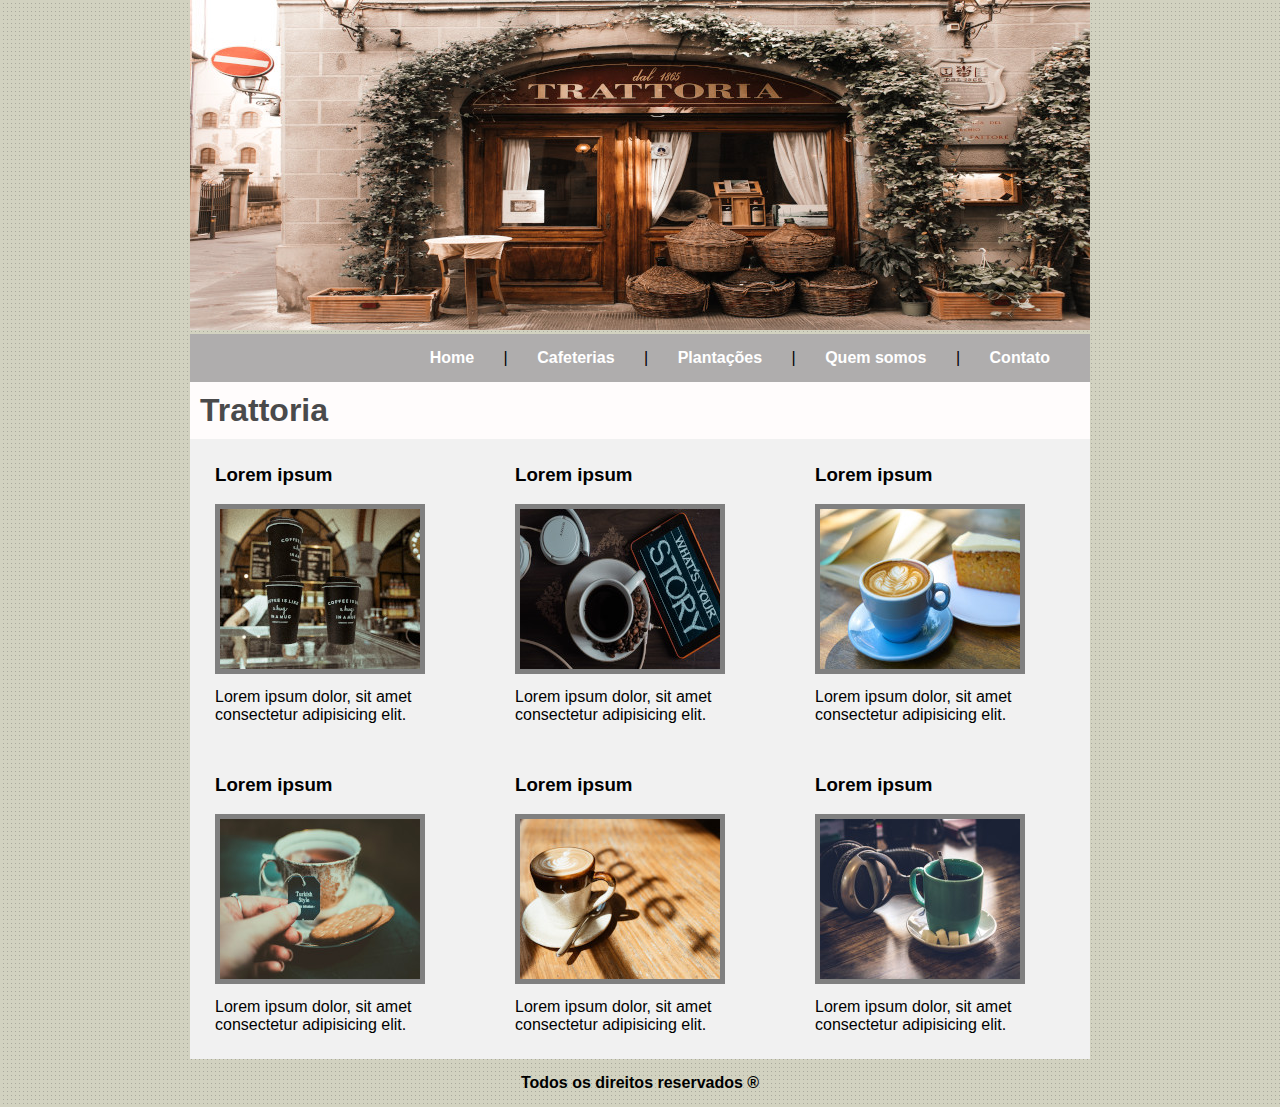
<file: index.html>
<!DOCTYPE html>
<html lang="pt-br">
<head>
    <meta charset="UTF-8">
    <meta http-equiv="X-UA-Compatible" content="IE=edge">
    <meta name="viewport" content="width=device-width, initial-scale=1.0">
    <link rel="shortcut icon" href="favicon/favicon.ico" type="image/x-icon">
    <link rel="stylesheet" href="style.css">
    <title>Trattoria - Principal</title>
</head>
<body>
    <div id="principal">
        <img src="imagens/pexels-rachel-claire-4819658.jpg" alt="imagem ilustrativa">

        <div id="menu">

            <a href="index.html">Home</a> |
            <a href="cafeteria.html" target="_self" rel="next">Cafeterias</a> |
            <a href="plantacoes.html" target="_self" rel="next">Plantações</a> |
            <a href="quemsomos.html" target="_self" rel="next">Quem somos</a> |
            <a href="contato.html" target="_self" rel="next">Contato</a>

        </div>

        <div id="conteudo">

            <h1>Trattoria</h1>

        </div>

        <div>
            <div class="lateral">
                <h3>Lorem ipsum</h3>
                <br>
                <a href="mensagem.html">
                    <img src="imagens/xixara1.jpg" alt="" class="sobretra1">
                </a>
                <p>Lorem ipsum dolor, sit amet consectetur adipisicing elit.</p>
            </div>

            <div class="lateral">
                <h3>Lorem ipsum</h3>
                <br>
                <a href="mensagem.html">
                    <img src="imagens/xixara2.jpg" alt="" class="sobretra1">
                </a>
                <p>Lorem ipsum dolor, sit amet consectetur adipisicing elit.</p>
            </div>

            <div class="lateral">
                <h3>Lorem ipsum</h3>
                <br>
                <a href="mensagem.html">
                    <img src="imagens/xixara3.jpg" alt="" class="sobretra1">
                </a>
                <p>Lorem ipsum dolor, sit amet consectetur adipisicing elit.</p>
            </div>

            <div class="lateral">
                <h3>Lorem ipsum</h3>
                <br>
                <a href="mensagem.html">
                    <img src="imagens/xixara4.jpg" alt="" class="sobretra1">
                </a>
                <p>Lorem ipsum dolor, sit amet consectetur adipisicing elit.</p>
            </div>

            <div class="lateral">
                <h3>Lorem ipsum</h3>
                <br>
                <a href="mensagem.html">
                    <img src="imagens/xixara5.jpg" alt="" class="sobretra1">
                </a>
                <p>Lorem ipsum dolor, sit amet consectetur adipisicing elit.</p>
            </div>

            <div class="lateral">
                <h3>Lorem ipsum</h3>
                <br>
                <a href="mensagem.html">
                    <img src="imagens/xixara6.jpg" alt="" class="sobretra1">
                </a>
                <p>Lorem ipsum dolor, sit amet consectetur adipisicing elit.</p>
            </div>

        </div>

        <div class="clear"></div>

        <div id="rodape">
            <h4>Todos os direitos reservados &reg;</h4>
        </div>
    </div>
</body>
</html>
</file>
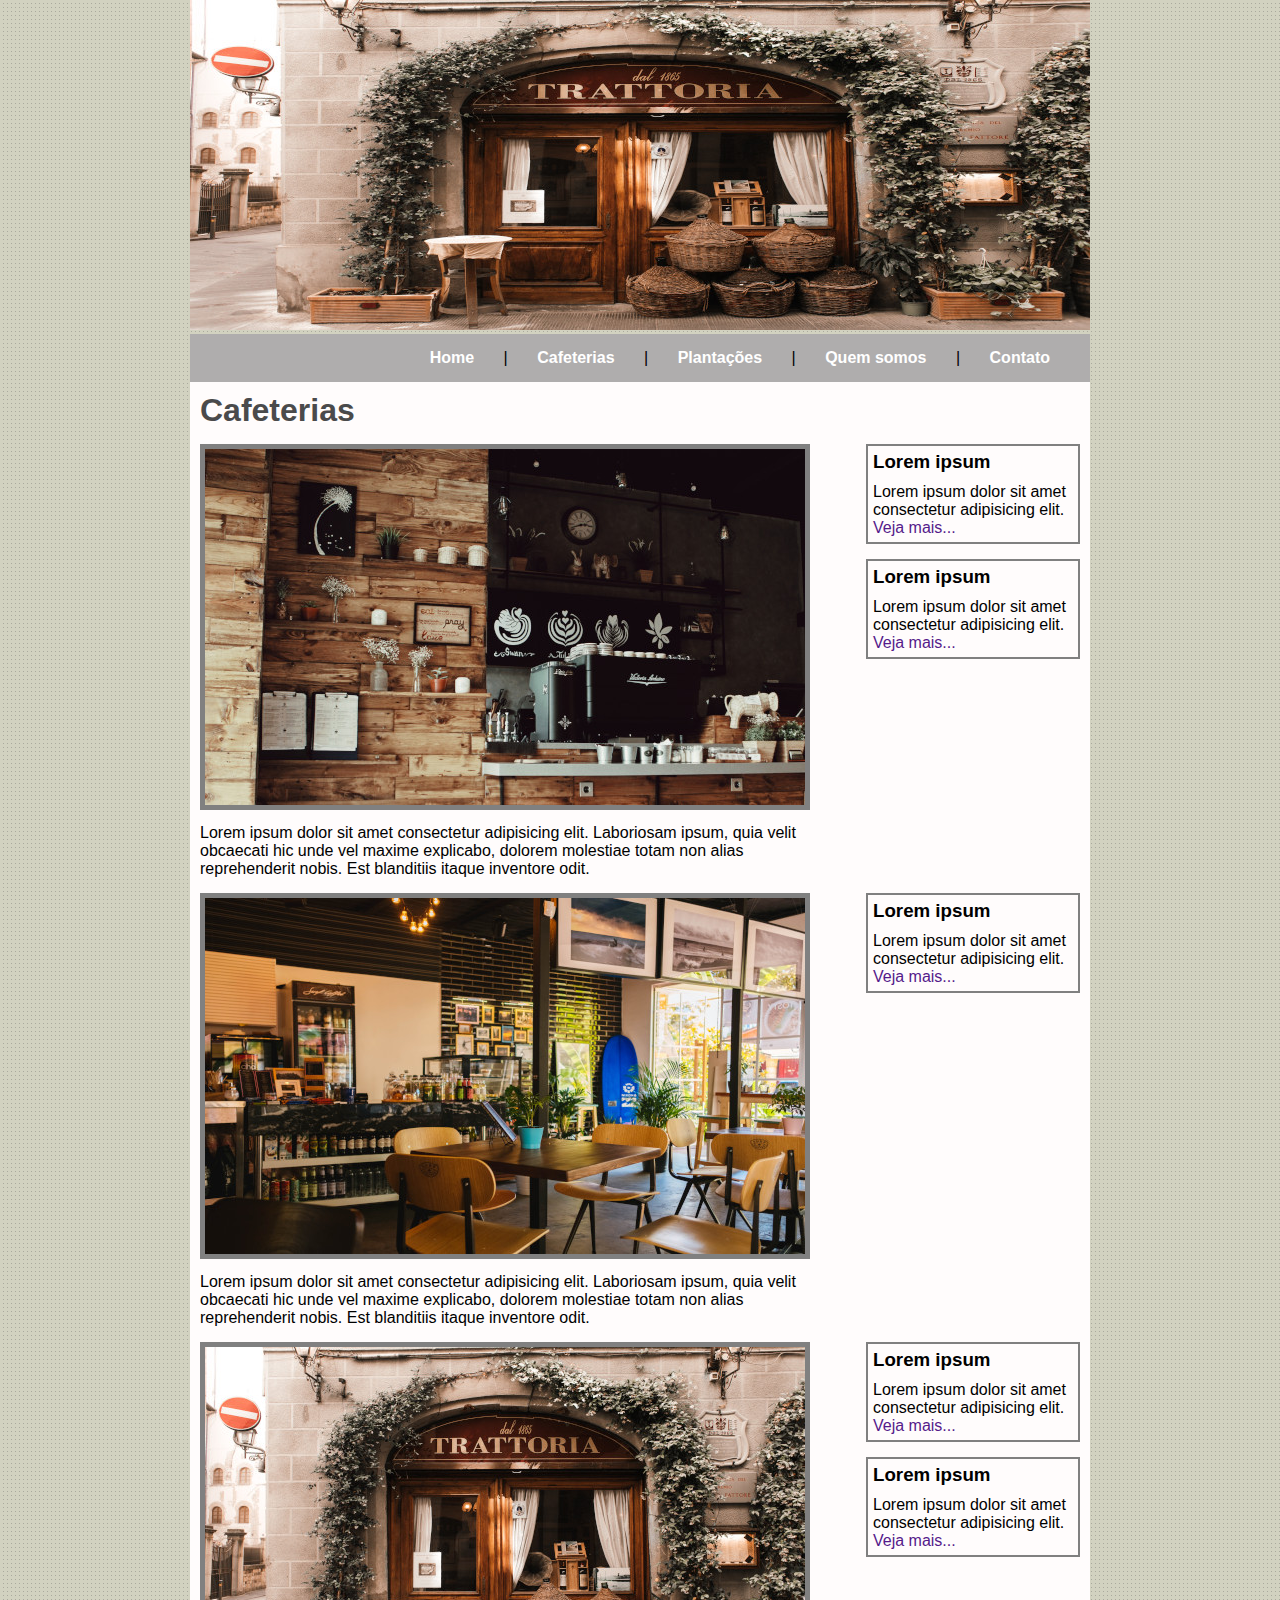
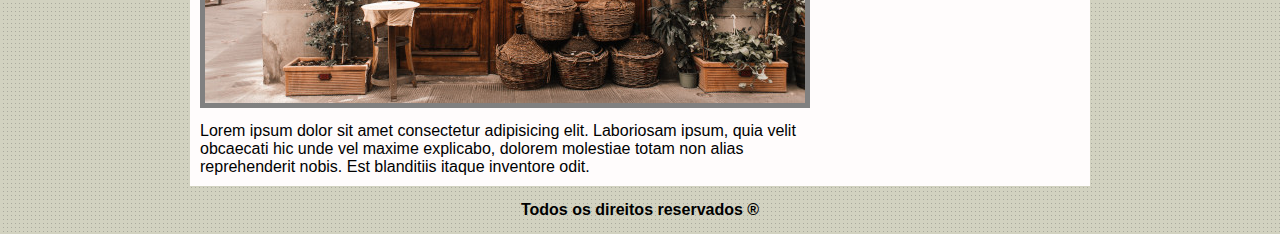
<file: cafeteria.html>
<!DOCTYPE html>
<html lang="pt-br">
<head>
    <meta charset="UTF-8">
    <meta http-equiv="X-UA-Compatible" content="IE=edge">
    <meta name="viewport" content="width=device-width, initial-scale=1.0">
    <link rel="stylesheet" href="style.css">
    <link rel="shortcut icon" href="favicon/favicon.ico" type="image/x-icon">
    <title>Trattoria - Cafeterias</title>
</head>
<body>
    <div id="principal">
        <img src="imagens/pexels-rachel-claire-4819658.jpg" alt="imagem ilustrativa">

        <div id="menu">

            <a href="index.html" target="_self" rel="prev">Home</a> |
            <a href="cafeteria.html">Cafeterias</a> |
            <a href="plantacoes.html" target="_self" rel="next">Plantações</a> |
            <a href="quemsomos.html" target="_self" rel="next">Quem somos</a> |
            <a href="contato.html" target="_self" rel="next">Contato</a>

        </div>

        <div id="conteudo">

            <h1>Cafeterias</h1>

            <div class="cafeteria01">
                <img src="imagens/cafeteria1.jpg" alt="">

                <p>Lorem ipsum dolor sit amet consectetur adipisicing elit. Laboriosam ipsum, quia velit obcaecati hic unde vel maxime explicabo, dolorem molestiae totam non alias reprehenderit nobis. Est blanditiis itaque inventore odit.</p>
                
            </div>

            <div id="area-lateral">
                <h3>Lorem ipsum</h3>
                <p>Lorem ipsum dolor sit amet consectetur adipisicing elit.</p>
                <a href="">Veja mais...</a>
            </div>

            <div id="area-lateral">
                <h3>Lorem ipsum</h3>
                <p>Lorem ipsum dolor sit amet consectetur adipisicing elit.</p>
                <a href="">Veja mais...</a>
            </div>

            <div class="cafeteria01">
                <img src="imagens/cafeteria2.jpg" alt="">

                <p>Lorem ipsum dolor sit amet consectetur adipisicing elit. Laboriosam ipsum, quia velit obcaecati hic unde vel maxime explicabo, dolorem molestiae totam non alias reprehenderit nobis. Est blanditiis itaque inventore odit.</p>
            </div>

            <div id="area-lateral">
                <h3>Lorem ipsum</h3>
                <p>Lorem ipsum dolor sit amet consectetur adipisicing elit.</p>
                <a href="">Veja mais...</a>
            </div>

            <div class="cafeteria01">
                <img src="imagens/cafeteria3.jpg" alt="">

                <p>Lorem ipsum dolor sit amet consectetur adipisicing elit. Laboriosam ipsum, quia velit obcaecati hic unde vel maxime explicabo, dolorem molestiae totam non alias reprehenderit nobis. Est blanditiis itaque inventore odit.</p>
            </div>

            <div id="area-lateral">
                <h3>Lorem ipsum</h3>
                <p>Lorem ipsum dolor sit amet consectetur adipisicing elit.</p>
                <a href="">Veja mais...</a>
            </div>

            <div id="area-lateral">
                <h3>Lorem ipsum</h3>
                <p>Lorem ipsum dolor sit amet consectetur adipisicing elit.</p>
                <a href="">Veja mais...</a>
            </div>

            <div class="clear"></div>

        </div>

        <div id="rodape">
            <h4>Todos os direitos reservados &reg;</h4>
        </div>
    </div>
</body>
</html>
</file>
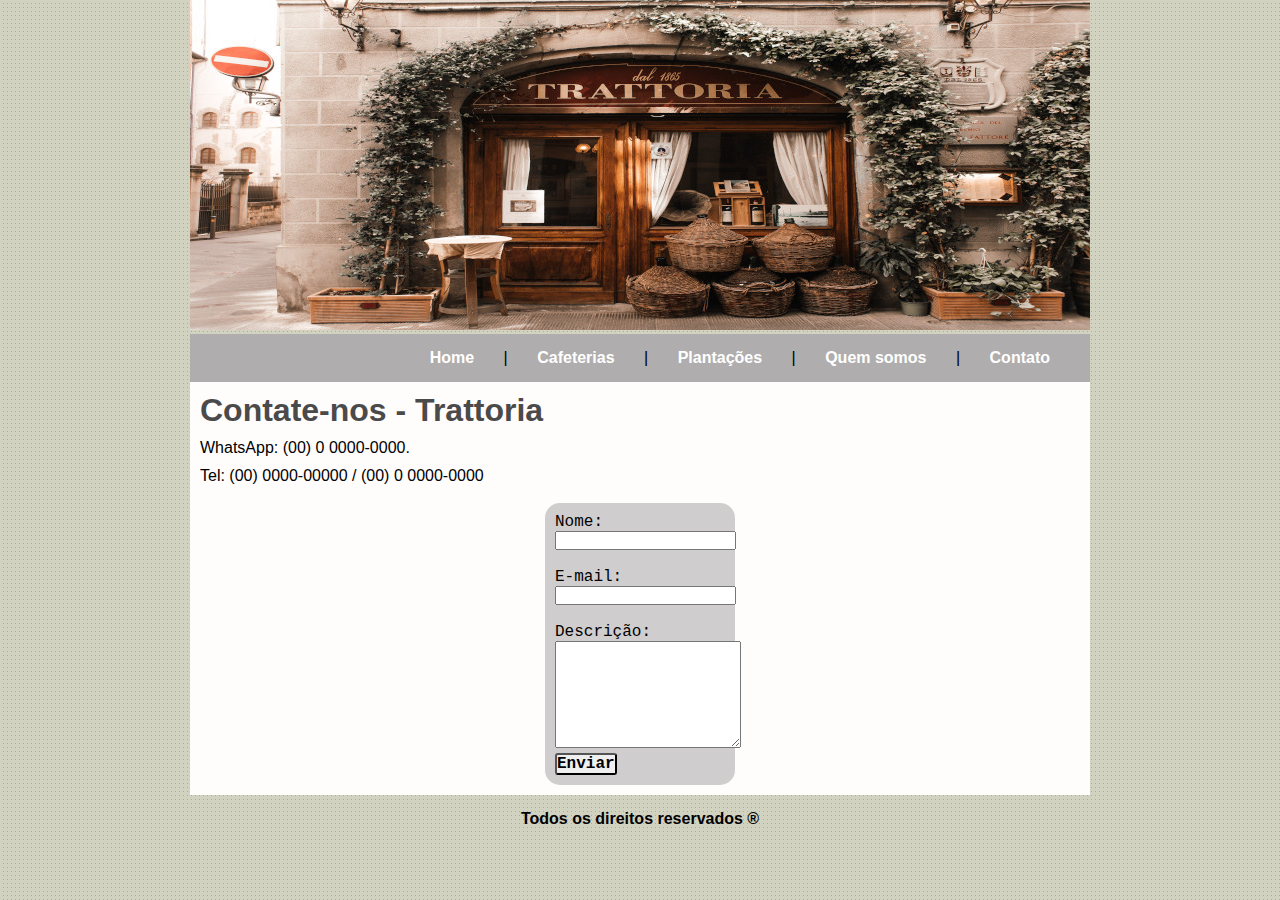
<file: contato.html>
<!DOCTYPE html>
<html lang="pt-br">
<head>
    <meta charset="UTF-8">
    <meta http-equiv="X-UA-Compatible" content="IE=edge">
    <meta name="viewport" content="width=device-width, initial-scale=1.0">
    <link rel="stylesheet" href="style.css">
    <link rel="shortcut icon" href="favicon/favicon.ico" type="image/x-icon">
    <title>Trattoria - Contato</title>
</head>
<body>
    <div id="principal">
        <img src="imagens/pexels-rachel-claire-4819658.jpg" alt="imagem ilustrativa">

        <div id="menu">

            <a href="index.html" target="_self" rel="prev">Home</a> |
            <a href="cafeteria.html" target="_self" rel="prev">Cafeterias</a> |
            <a href="plantacoes.html" target="_self" rel="prev">Plantações</a> |
            <a href="quemsomos.html" target="_self" rel="prev">Quem somos</a> |
            <a href="contato.html">Contato</a>

        </div>

        <div id="conteudo">

            <h1>Contate-nos - Trattoria</h1>

            <p>WhatsApp: (00) 0 0000-0000.</p>
            <p>Tel: (00) 0000-00000 / (00) 0 0000-0000</p>

            <br>

            <div id="forms1">
                
                <form action="">
                    <span class="form2">Nome:</span> <br>
                    <input type="text" name="nome"> <br> <br>
                    E-mail: <br>
                    <input type="email" name="email"> <br> <br>
                    Descrição: <br>
                    <textarea name="" id="" cols="21" rows="7"></textarea> <br>
                    <input type="button" value="Enviar" class="botao1">
                </form>
            </div>

        </div>

        <div id="rodape">
            <h4>Todos os direitos reservados &reg;</h4>
        </div>
    </div>
</body>
</html>
</file>
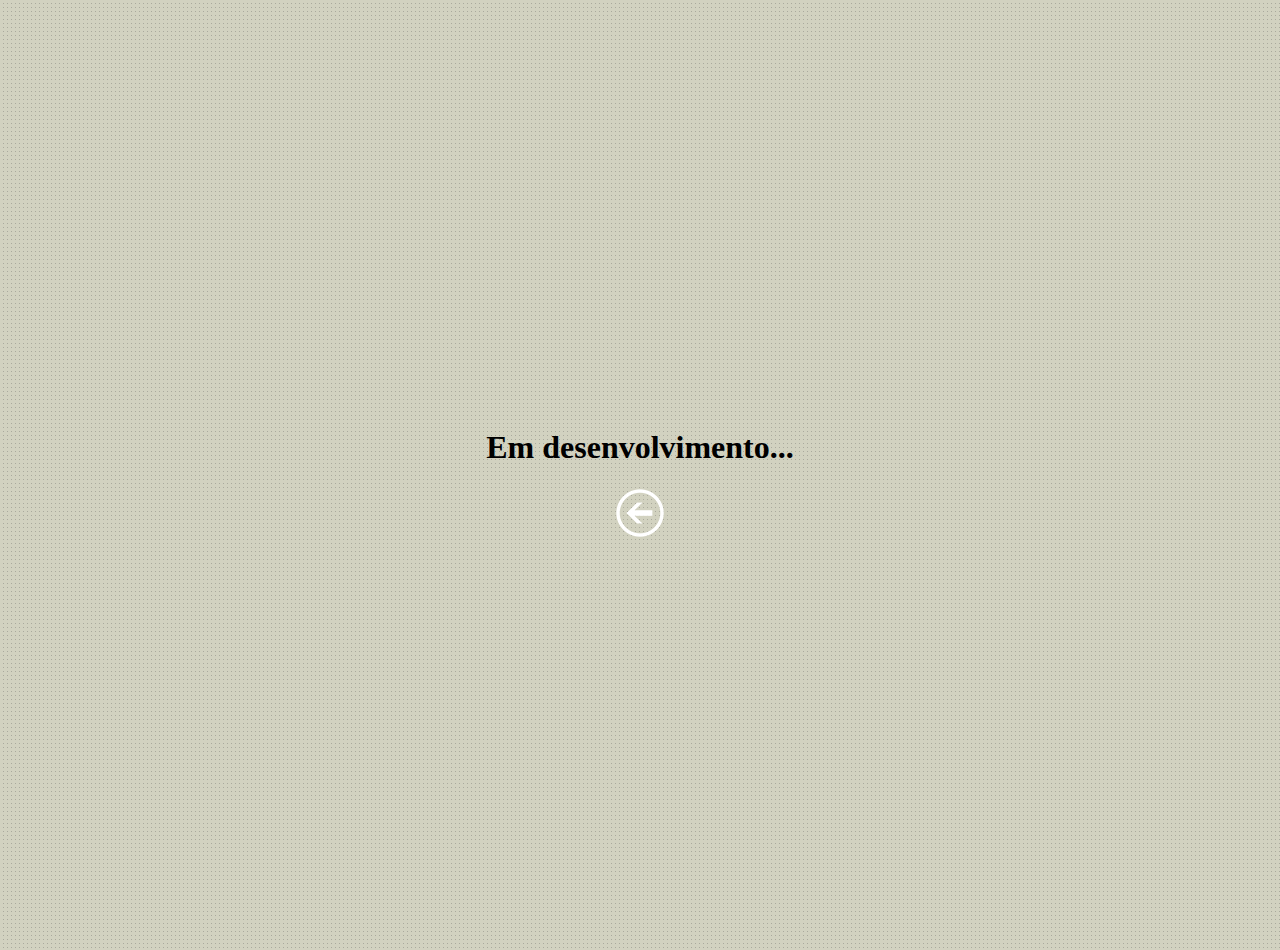
<file: mensagem.html>
<!DOCTYPE html>
<html lang="pt-br">
<head>
    <meta charset="UTF-8">
    <meta http-equiv="X-UA-Compatible" content="IE=edge">
    <meta name="viewport" content="width=device-width, initial-scale=1.0">
    <link rel="shortcut icon" href="favicon/favicon.ico" type="image/x-icon">
    
    <title>Em desenvolvimento...</title>
    

    <style>
        body {
            background: #CCC url('imagens/fundo.png');
        }

        #testes {
            text-align: center;
            margin: auto;
            padding: 400px;
        }
    </style>
</head>
<body>
    <div id="testes">

        <h1>Em desenvolvimento...</h1>

        <a href="index.html" target="_self" rel="prev"><img src="imagens/voltar.png" alt=""></a>

    </div>
</body>
</html>
</file>
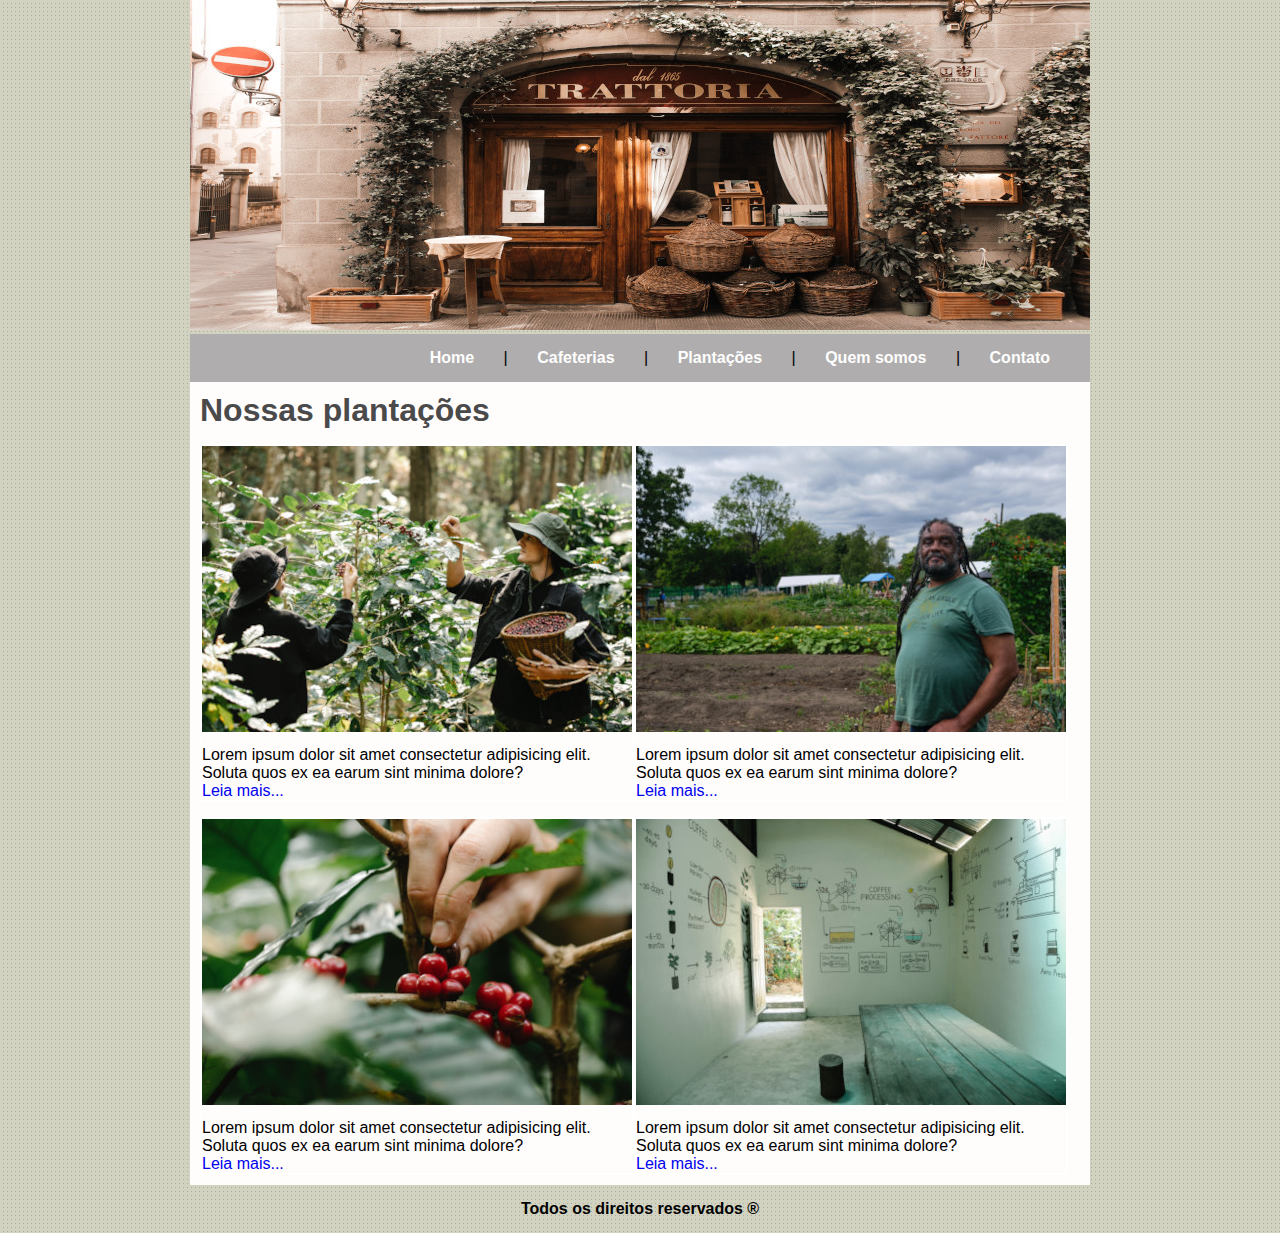
<file: plantacoes.html>
<!DOCTYPE html>
<html lang="pt-br">
<head>
    <meta charset="UTF-8">
    <meta http-equiv="X-UA-Compatible" content="IE=edge">
    <meta name="viewport" content="width=device-width, initial-scale=1.0">
    <link rel="stylesheet" href="style.css">
    <link rel="shortcut icon" href="favicon/favicon.ico" type="image/x-icon">
    <title>Trattoria - Plantações</title>
</head>
<body>
    <div id="principal">
        <img src="imagens/pexels-rachel-claire-4819658.jpg" alt="imagem ilustrativa">

        <div id="menu">

            <a href="index.html" target="_self" rel="prev">Home</a> |
            <a href="cafeteria.html" target="_self" rel="prev">Cafeterias</a> |
            <a href="plantacoes.html">Plantações</a> |
            <a href="quemsomos.html" target="_self" rel="next">Quem somos</a> |
            <a href="contato.html" target="_self" rel="next">Contato</a>

        </div>

        <div id="conteudo">

            <h1>Nossas plantações</h1>

            <div class="planta1">

                <img src="imagens/plantacao1.jpg" alt="">
                <p>Lorem ipsum dolor sit amet consectetur adipisicing elit. Soluta quos ex ea earum sint minima dolore?</p>

                <a href="mensagem.html">Leia mais...</a>

            </div>

            <div class="planta1">

                <img src="imagens/plantacao2.jpg" alt="">
                <p>Lorem ipsum dolor sit amet consectetur adipisicing elit. Soluta quos ex ea earum sint minima dolore?</p>

                <a href="mensagem.html">Leia mais...</a>

            </div>

            <div class="planta1">

                <img src="imagens/plantacao3.jpg" alt="">
                <p>Lorem ipsum dolor sit amet consectetur adipisicing elit. Soluta quos ex ea earum sint minima dolore?</p>

                <a href="mensagem.html">Leia mais...</a>

            </div>

            <div class="planta1">

                <img src="imagens/plantacao4.jpg" alt="">
                <p>Lorem ipsum dolor sit amet consectetur adipisicing elit. Soluta quos ex ea earum sint minima dolore?</p>

                <a href="mensagem.html">Leia mais...</a>

            </div>

            <div class="clear"></div>

        </div>

        <div id="rodape">
            <h4>Todos os direitos reservados &reg;</h4>
        </div>
    </div>
</body>
</html>
</file>
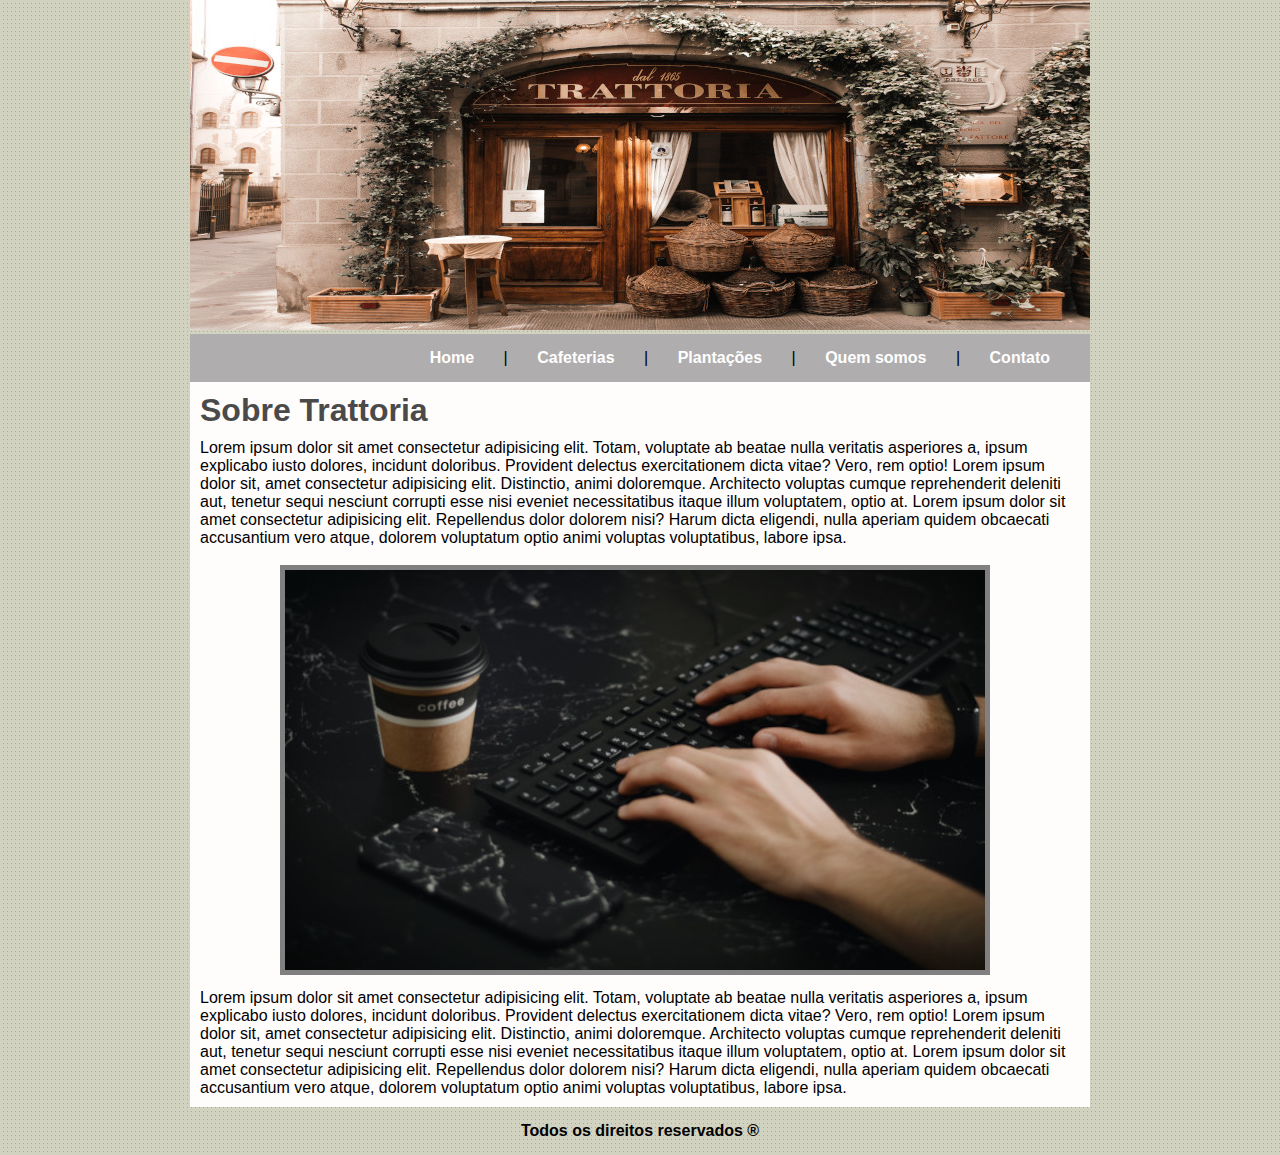
<file: quemsomos.html>
<!DOCTYPE html>
<html lang="pt-br">
<head>
    <meta charset="UTF-8">
    <meta http-equiv="X-UA-Compatible" content="IE=edge">
    <meta name="viewport" content="width=device-width, initial-scale=1.0">
    <link rel="stylesheet" href="style.css">
    <link rel="shortcut icon" href="favicon/favicon.ico" type="image/x-icon">
    <title>Trattoria - Quem somos?</title>
</head>
<body>
    <div id="principal">
        <img src="imagens/pexels-rachel-claire-4819658.jpg" alt="imagem ilustrativa">

        <div id="menu">

            <a href="index.html" target="_self" rel="prev">Home</a> |
            <a href="cafeteria.html" target="_self" rel="prev">Cafeterias</a> |
            <a href="plantacoes.html" target="_self" rel="prev">Plantações</a> |
            <a href="quemsomos.html">Quem somos</a> |
            <a href="contato.html" target="_self" rel="next">Contato</a>

        </div>

        <div id="conteudo">

            <h1>Sobre Trattoria</h1>
            <p>Lorem ipsum dolor sit amet consectetur adipisicing elit. Totam, voluptate ab beatae nulla veritatis asperiores a, ipsum explicabo iusto dolores, incidunt doloribus. Provident delectus exercitationem dicta vitae? Vero, rem optio! Lorem ipsum dolor sit, amet consectetur adipisicing elit. Distinctio, animi doloremque. Architecto voluptas cumque reprehenderit deleniti aut, tenetur sequi nesciunt corrupti esse nisi eveniet necessitatibus itaque illum voluptatem, optio at. Lorem ipsum dolor sit amet consectetur adipisicing elit. Repellendus dolor dolorem nisi? Harum dicta eligendi, nulla aperiam quidem obcaecati accusantium vero atque, dolorem voluptatum optio animi voluptas voluptatibus, labore ipsa.</p>
            <br>

            <img src="imagens/sobretratto2.jpg" alt="" class="sobretra">

            <p>Lorem ipsum dolor sit amet consectetur adipisicing elit. Totam, voluptate ab beatae nulla veritatis asperiores a, ipsum explicabo iusto dolores, incidunt doloribus. Provident delectus exercitationem dicta vitae? Vero, rem optio! Lorem ipsum dolor sit, amet consectetur adipisicing elit. Distinctio, animi doloremque. Architecto voluptas cumque reprehenderit deleniti aut, tenetur sequi nesciunt corrupti esse nisi eveniet necessitatibus itaque illum voluptatem, optio at. Lorem ipsum dolor sit amet consectetur adipisicing elit. Repellendus dolor dolorem nisi? Harum dicta eligendi, nulla aperiam quidem obcaecati accusantium vero atque, dolorem voluptatum optio animi voluptas voluptatibus, labore ipsa.</p>

        </div>

        <div id="rodape">
            <h4>Todos os direitos reservados &reg;</h4>
        </div>
    </div>
</body>
</html>
</file>
<file: style.css>
/* **** Configuração geral **** */
* {
    margin: 0;
    padding: 0;
}

body {
    background: #CCC url('imagens/fundo.png');
    font-family: 'Trebuchet MS', Helvetica, Arial, sans-serif;
    font-size: 1em;
}
/* **** Configuração principal **** */
#principal {
    width: 900px;
    margin: auto;
}

/* **** Menu links **** */

#menu {
    background: rgb(175, 173, 173);
    text-align: right;
    padding: 15px;
}
#menu a:hover {
    color: rgb(175, 173, 173);
    background: #FFF;
}

#menu a {
    color: #FFF;
    text-decoration: none;
    font-weight: bold;
    margin: 15px;
    padding: 10px;
}

/* *********************************************** */

#conteudo {
    background: rgb(255, 252, 252);
    padding: 10px;
}

/* **** Elemento flutuante **** */

.lateral {
    background: rgb(241, 241, 241);
    padding: 25px;
    width: 250px;
    float: left;
}

.clear {
    clear: both;
}

/* *********************************************** */
h1 {
    color: rgb(74, 74, 75);
}

p {
    margin-top: 10px;
}

/* **** Rodapé  **** */

#rodape {
    text-align: center;
    padding: 15px;
}

.sobretra {
    margin-left: 80px;
    border: 5px solid gray;
}

.sobretra1 {
    border: 5px solid gray;
}

/* *********************************************** */

.planta1 {
    border: 2px solid #FFF;
    width: 430px;
    margin-top: 15px;
    float: left;
}

.planta1 a {
    text-decoration: none;
}

/* *********************************************** */

.cafeteria01 {
    width: 600px;
    margin-top: 15px;
    float: left;
}

.cafeteria01 img {
    border: 5px solid gray;
}

/* *********************************************** */

#area-lateral {
    border: 2px solid gray;
    width: 200px;
    float: right;
    padding: 5px;
    margin-top: 15px;
}

#area-lateral a {
    text-decoration: none;
}

/* **** Formulário **** */

#forms1 {
    background: rgb(207, 205, 205);
    text-align: left;
    margin: auto;
    width: 170px;
    padding: 10px;
    border-radius: 15px;
    font-family: 'Courier New', Courier, monospace;
}

.botao1 {
    font-family: 'Courier New', Courier, monospace;
    color: rgb(0, 0, 0);
    font-weight: bold;
    font-size: 1em;
    border-radius: 3px;
}
</file>
